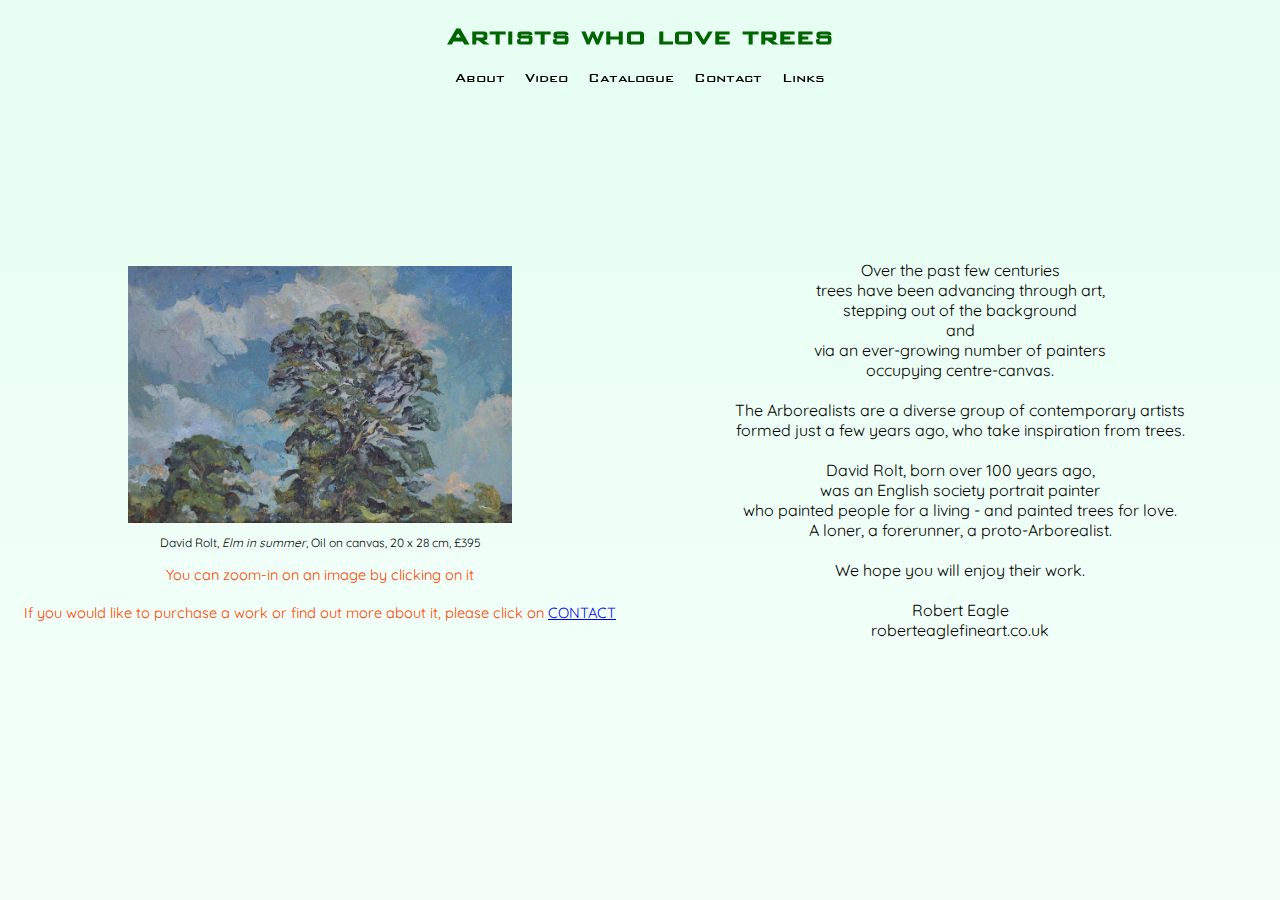
<file: about.html>
<!DOCTYPE html>
<html lang="en">
  <head>
    <meta charset="UTF-8" />
    <meta name="viewport" content="width=device-width, initial-scale=1.0" />
    <title>Artists who love trees</title>
    <link
      rel="preload"
      href="assets/bank-gothic-med/adfd298e421945768d7bf13da3ee8a45.woff2"
      as="font"
      type="font/woff2"
      crossorigin
    />
    <link
      href="https://fonts.googleapis.com/css2?family=Quicksand:wght@500&display=swap"
      rel="stylesheet"
    />
    <link rel="stylesheet" href="assets/alt/css/magnific-popup.css" />
    <link rel="stylesheet" href="assets/alt/css/main.css" />
  </head>
  <body>
    <div class="header">
      <!-- Title -->
      <div class="title">
        <h1>Artists who love trees</h1>
      </div>
      <!-- Navbar -->
      <div class="navbar">
        <a class="nav-item" href="about.html">About</a>
        <a class="nav-item" href="video.html">Video</a>
        <a class="nav-item" href="index.html">Catalogue</a>
        <a class="nav-item" href="contact.html">Contact</a>
        <a class="nav-item" href="links.html">Links</a>
      </div>
    </div>

    <div class="wrapper">
      <div class="container" style="width: 50%;">
        <img
          class="image"
          href="assets/alt/images/0032_Rolt,David_Elminsummer.jpg"
          src="assets/alt/images/0032_Rolt,David_Elminsummer.jpg"
          style="width: 60%;"
        />
        <p>
          David Rolt, <i>Elm in summer</i>, Oil on canvas, 20 x 28 cm, £395<br /><br /><span
            class="zoom-in"
            >You can zoom-in on an image by clicking on it<br /><br />If you
            would like to purchase a work or find out more about it, please
            click on <a href="contact.html">CONTACT</a></span
          >
        </p>
      </div>
      <div class="container" style="width: 50%;">
        <p class="about" style="font-size: 12pt;">
          Over the past few centuries<br />
          trees have been advancing through art,<br />
          stepping out of the background<br />and<br />via an ever-growing
          number of painters<br />
          occupying centre-canvas.<br /><br />
          The Arborealists are a diverse group of contemporary artists<br />
          formed just a few years ago, who take inspiration from trees.<br /><br />
          David Rolt, born over 100 years ago,<br />
          was an English society portrait painter<br />
          who painted people for a living - and painted trees for love.<br />
          A loner, a forerunner, a proto-Arborealist.<br /><br />
          We hope you will enjoy their work.<br /><br />
          Robert Eagle<br />
          roberteaglefineart.co.uk
        </p>
      </div>
    </div>

    <script src="assets/alt/scripts/jquery-3.5.0.min.js"></script>
    <script src="assets/alt/scripts/jquery.magnific-popup.min.js"></script>
    <script>
      $(document).ready(function () {
        if ($(window).height() < 400) {
          $('.title').css('display', 'none')
        }

        let height
        if ($(window).width() > 850) {
          height = $(window).height()
        } else {
          height = $(window).height() - 30
        }
        $('.container').css('height', height + 'px')

        $(window).resize(function () {
          if ($(window).height() < 400) {
            $('.title').css('display', 'none')
          }
          if ($(window).height() > 400) {
            $('.title').css('display', 'flex')
          }

          if ($(window).width() > 850) {
            height = $(window).height()
          } else {
            height = $(window).height() - 30
          }
          $('.container').css('height', height + 'px')
        })

        $('.image').magnificPopup({
          type: 'image',
          mainClass: 'mfp-with-zoom',
          zoom: {
            enabled: true,
            duration: 600,
            easing: 'ease-in-out',
          },
        })
      })
    </script>
  </body>
</html>
</file>
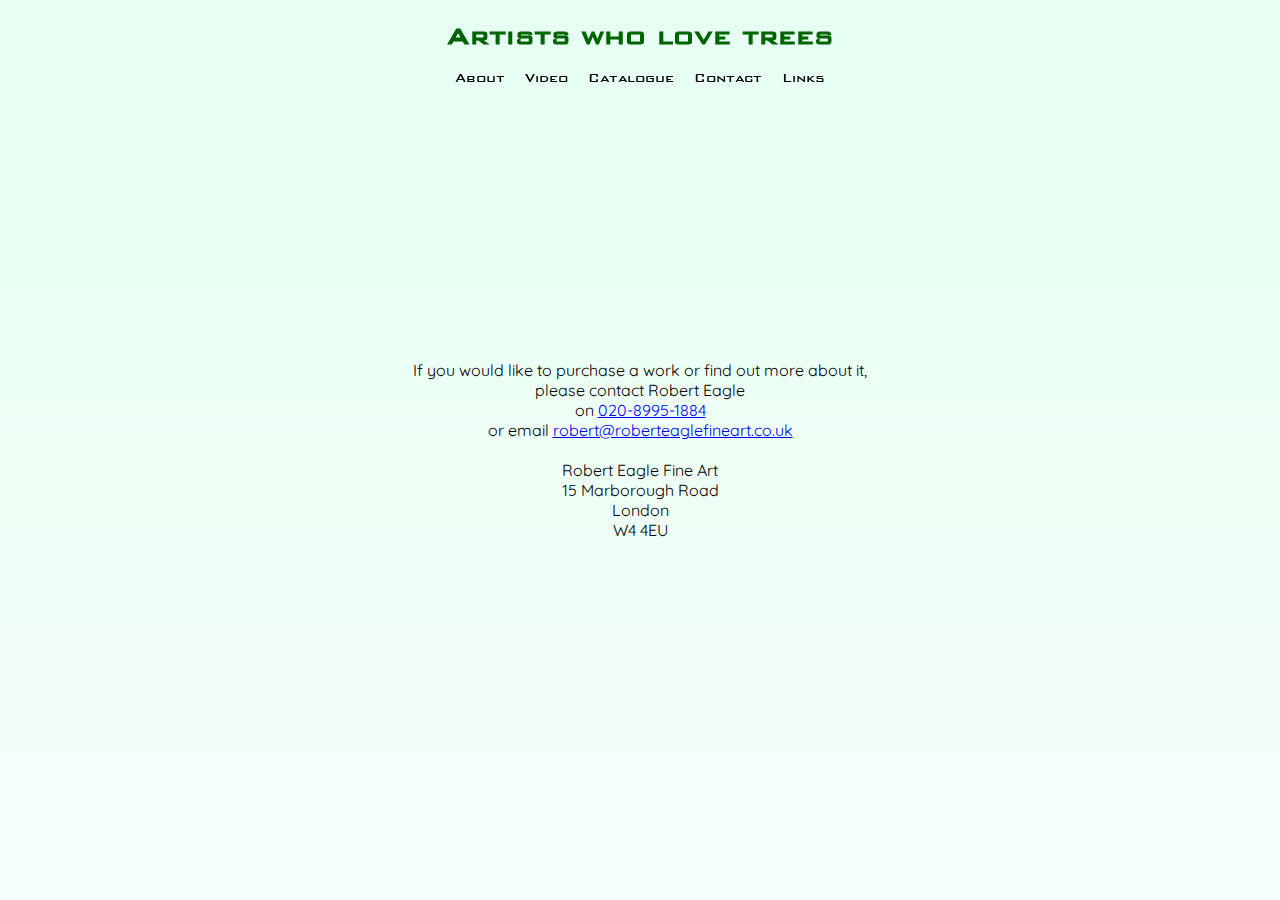
<file: contact.html>
<!DOCTYPE html>
<html lang="en">
  <head>
    <meta charset="UTF-8" />
    <meta name="viewport" content="width=device-width, initial-scale=1.0" />
    <title>Artists who love trees</title>
    <link
      rel="preload"
      href="assets/bank-gothic-med/adfd298e421945768d7bf13da3ee8a45.woff2"
      as="font"
      type="font/woff2"
      crossorigin
    />
    <link
      href="https://fonts.googleapis.com/css2?family=Quicksand:wght@500&display=swap"
      rel="stylesheet"
    />
    <link rel="stylesheet" href="assets/alt/css/main.css" />
  </head>
  <body>
    <div class="header">
      <!-- Title -->
      <div class="title">
        <h1>Artists who love trees</h1>
      </div>
      <!-- Navbar -->
      <div class="navbar">
        <a class="nav-item" href="about.html">About</a>
        <a class="nav-item" href="video.html">Video</a>
        <a class="nav-item" href="index.html">Catalogue</a>
        <a class="nav-item" href="contact.html">Contact</a>
        <a class="nav-item" href="links.html">Links</a>
      </div>
      <br /><br />
    </div>
    <div class="container">
      <p style="font-size: 12pt;">
        If you would like to purchase a work or find out more about it,
        <br />please contact Robert Eagle<br />on
        <a href="tel:020-8995-1884">020-8995-1884</a><br />
        or email
        <a href="mailto:robert@roberteaglefineart.co.uk"
          >robert@roberteaglefineart.co.uk</a
        ><br /><br />Robert Eagle Fine Art<br />15 Marborough Road<br />London<br />W4
        4EU
      </p>
    </div>

    <script src="assets/alt/scripts/jquery-3.5.0.min.js"></script>
    <script>
      $(document).ready(function () {
        if ($(window).height() < 400) {
          $('.title').css('display', 'none')
        }

        let height
        if ($(window).width() > 850) {
          height = $(window).height()
        } else {
          height = $(window).height() - 30
        }
        $('.container').css('height', height + 'px')

        $(window).resize(function () {
          if ($(window).height() < 400) {
            $('.title').css('display', 'none')
          }
          if ($(window).height() > 400) {
            $('.title').css('display', 'flex')
          }

          if ($(window).width() > 850) {
            height = $(window).height()
          } else {
            height = $(window).height() - 30
          }
          $('.container').css('height', height + 'px')
        })
      })
    </script>
  </body>
</html>
</file>
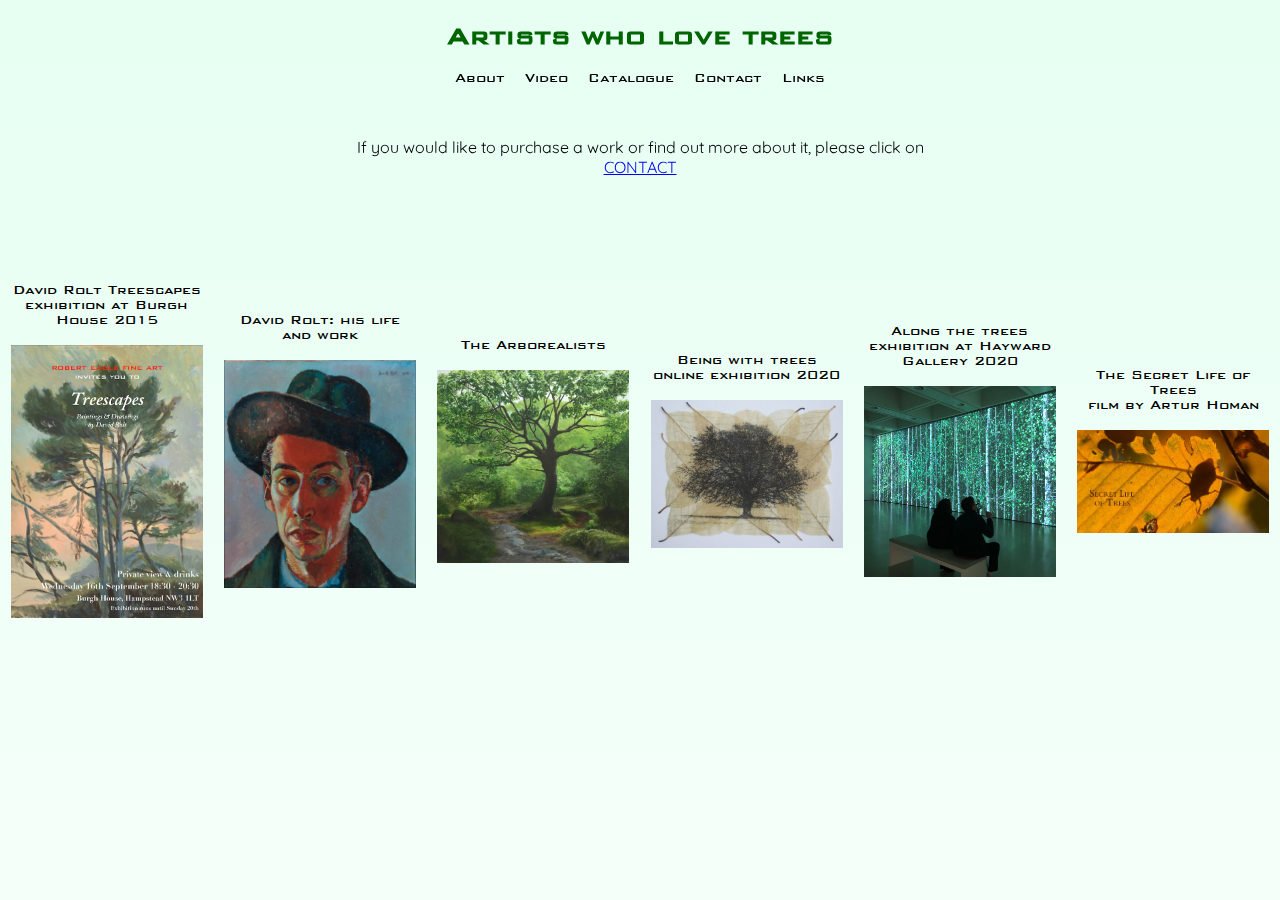
<file: links.html>
<!DOCTYPE html>
<html lang="en">
  <head>
    <meta charset="UTF-8" />
    <meta name="viewport" content="width=device-width, initial-scale=1.0" />
    <title>Artists who love trees</title>
    <link
      rel="preload"
      href="assets/bank-gothic-med/adfd298e421945768d7bf13da3ee8a45.woff2"
      as="font"
      type="font/woff2"
      crossorigin
    />
    <link
      href="https://fonts.googleapis.com/css2?family=Quicksand:wght@500&display=swap"
      rel="stylesheet"
    />
    <link rel="stylesheet" href="assets/alt/css/main.css" />
  </head>
  <body>
    <div class="header">
      <!-- Title -->
      <div class="title">
        <h1>Artists who love trees</h1>
      </div>
      <!-- Navbar -->
      <div class="navbar">
        <a class="nav-item" href="about.html">About</a>
        <a class="nav-item" href="video.html">Video</a>
        <a class="nav-item" href="index.html">Catalogue</a>
        <a class="nav-item" href="contact.html">Contact</a>
        <a class="nav-item" href="links.html">Links</a>
      </div>
      <br /><br />
      <!-- Purchase instruction -->
      <p id="p-ins" style="font-size: 12pt;">
        If you would like to purchase a work or find out more about it, please
        click on <a href="contact.html">CONTACT</a>
      </p>
    </div>
    <div class="wrapper">
      <!-- david rolt treescapes -->
      <div class="container" style="width: 17%;">
        <a
          class="nav-item"
          href="https://www.roberteaglefineart.co.uk/2020/05/09/from-the-archive-david-rolt-exhibition-2015.html"
          >David Rolt Treescapes<br />exhibition at Burgh House 2015</a
        >
        <br />
        <a
          class="img-holder"
          href="https://www.roberteaglefineart.co.uk/2020/05/09/from-the-archive-david-rolt-exhibition-2015.html"
          ><img
            src="assets/alt/links/000Y_Treescapes invitation (Dawn treescape).png"
            style="width: 90%; cursor: pointer;"
        /></a>
      </div>

      <!-- david rolt -->
      <div class="container" style="width: 17%;">
        <a
          class="nav-item"
          href="https://roberteaglefineart.co.uk/artists/rolt-david"
          >David Rolt: his life and work</a
        >
        <br />
        <a
          class="img-holder"
          href="https://roberteaglefineart.co.uk/artists/rolt-david"
          ><img
            src="assets/alt/links/000X-Rolt,David_Self-Portrait-in-black-hat.jpg"
            style="width: 90%; cursor: pointer;"
        /></a>
      </div>
      <!-- arborealists -->
      <div class="container" style="width: 17%;">
        <a class="nav-item" href="https://arborealists.com">The Arborealists</a>
        <br />
        <a class="img-holder" href="https://arborealists.com"
          ><img
            src="assets/alt/links/Wedlake Hatton, Jacqueline _hidden.jpg"
            style="width: 90%; cursor: pointer;"
        /></a>
      </div>
      <!-- Being with trees -->
      <div class="container" style="width: 17%;">
        <a class="nav-item" href="https://beingwithtrees.weebly.com"
          >Being with trees<br />online exhibition 2020</a
        >
        <br />
        <a class="img-holder" href="https://beingwithtrees.weebly.com"
          ><img
            src="assets/alt/links/Being_with_trees.jpg"
            style="width: 90%; cursor: pointer;"
        /></a>
      </div>
      <!-- Along the trees -->
      <div class="container" style="width: 17%;">
        <a
          class="nav-item"
          href="https://www.southbankcentre.co.uk/whats-on/exhibitions/hayward-gallery-art/among-the-trees"
          >Along the trees<br />exhibition at Hayward Gallery 2020</a
        >
        <br />
        <a
          class="img-holder"
          href="https://www.southbankcentre.co.uk/whats-on/exhibitions/hayward-gallery-art/among-the-trees"
          ><img
            src="assets/alt/links/Among-the-trees_Hayward.jpeg"
            style="width: 90%; cursor: pointer;"
        /></a>
      </div>
      <!-- The Secret Life of Trees -->
      <div class="container" style="width: 17%;">
        <a class="nav-item" href="https://vimeo.com/64105157"
          >The Secret Life of Trees<br />film by Artur Homan</a
        >
        <br />
        <a class="img-holder" href="https://vimeo.com/64105157"
          ><img
            src="assets/alt/links/Secret_life_of-trees.png"
            style="width: 90%; cursor: pointer;"
        /></a>
      </div>
    </div>

    <script src="assets/alt/scripts/jquery-3.5.0.min.js"></script>
    <script>
      $(document).ready(function () {
        if ($(window).height() < 400) {
          $('.title').css('display', 'none')
          $('#p-ins').css('display', 'none')
        }

        let height
        if ($(window).width() > 850) {
          height = $(window).height()
        } else {
          height = $(window).height() - 30
        }
        $('.container').css('height', height + 'px')

        $(window).resize(function () {
          if ($(window).height() < 400) {
            $('.title').css('display', 'none')
            $('#p-ins').css('display', 'none')
          }
          if ($(window).height() > 400) {
            $('.title').css('display', 'flex')
            $('#p-ins').css('display', 'block')
          }

          if ($(window).width() > 850) {
            height = $(window).height()
          } else {
            height = $(window).height() - 30
          }
          $('.container').css('height', height + 'px')
        })
      })
    </script>
  </body>
</html>
</file>
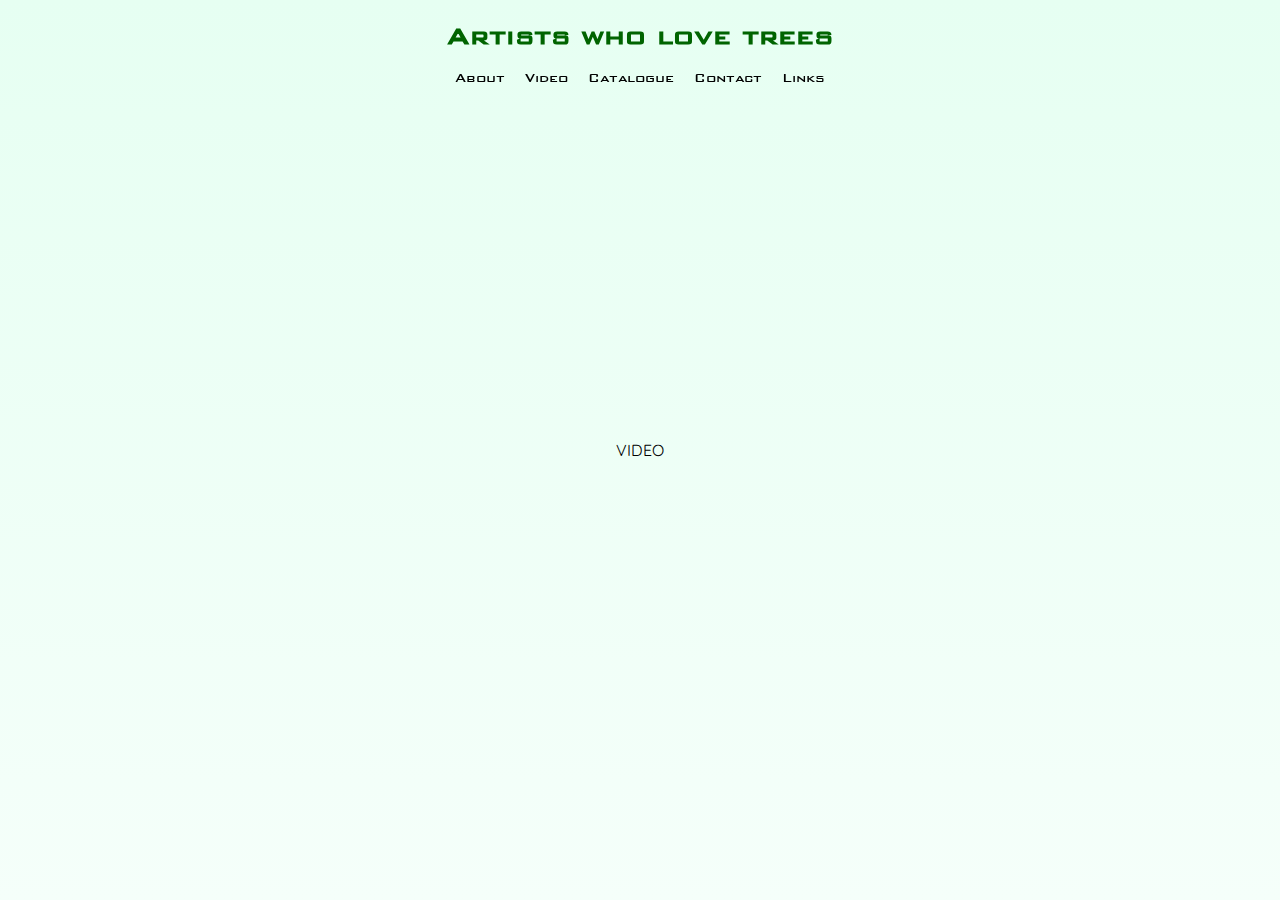
<file: video.html>
<!DOCTYPE html>
<html lang="en">
  <head>
    <meta charset="UTF-8" />
    <meta name="viewport" content="width=device-width, initial-scale=1.0" />
    <title>Artists who love trees</title>
    <link
      rel="preload"
      href="assets/bank-gothic-med/adfd298e421945768d7bf13da3ee8a45.woff2"
      as="font"
      type="font/woff2"
      crossorigin
    />
    <link
      href="https://fonts.googleapis.com/css2?family=Quicksand:wght@500&display=swap"
      rel="stylesheet"
    />
    <link rel="stylesheet" href="assets/alt/css/main.css" />
  </head>
  <body>
    <div class="header">
      <!-- Title -->
      <div class="title">
        <h1>Artists who love trees</h1>
      </div>
      <!-- Navbar -->
      <div class="navbar">
        <a class="nav-item" href="about.html">About</a>
        <a class="nav-item" href="video.html">Video</a>
        <a class="nav-item" href="index.html">Catalogue</a>
        <a class="nav-item" href="contact.html">Contact</a>
        <a class="nav-item" href="links.html">Links</a>
      </div>
      <br /><br />
    </div>
    <div class="container">
      <p style="font-size: 12pt;">
        VIDEO
      </p>
    </div>

    <script src="assets/alt/scripts/jquery-3.5.0.min.js"></script>
    <script>
      $(document).ready(function () {
        if ($(window).height() < 400) {
          $('.title').css('display', 'none')
        }

        let height
        if ($(window).width() > 850) {
          height = $(window).height()
        } else {
          height = $(window).height() - 30
        }
        $('.container').css('height', height + 'px')

        $(window).resize(function () {
          if ($(window).height() < 400) {
            $('.title').css('display', 'none')
          }
          if ($(window).height() > 400) {
            $('.title').css('display', 'flex')
          }

          if ($(window).width() > 850) {
            height = $(window).height()
          } else {
            height = $(window).height() - 30
          }
          $('.container').css('height', height + 'px')
        })
      })
    </script>
  </body>
</html>
</file>
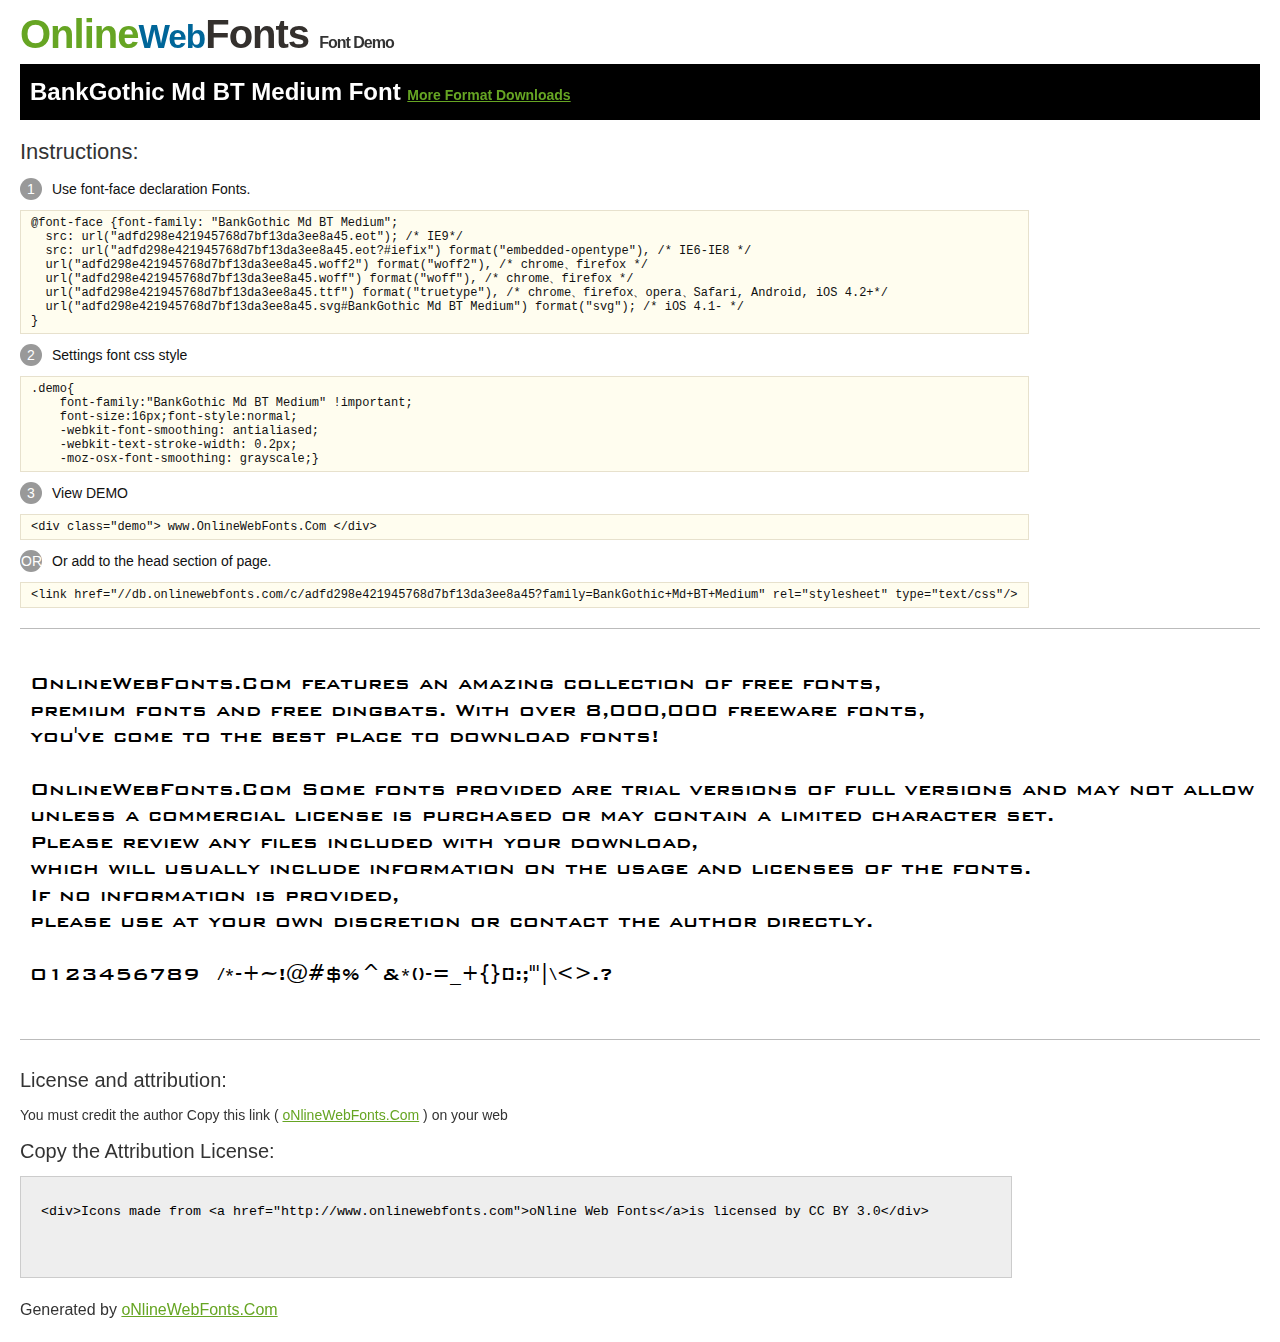
<file: assets/bank-gothic-med/Demo.html>
<!DOCTYPE html>
<html>
<head>
<meta charset="utf-8"/>
<title>BankGothic Md BT Medium Font - OnlineWebFonts.COM</title>
<style type="text/css">
@font-face {font-family: "BankGothic Md BT Medium";
  src: url("adfd298e421945768d7bf13da3ee8a45.eot"); /* IE9*/
  src: url("adfd298e421945768d7bf13da3ee8a45.eot?#iefix") format("embedded-opentype"), /* IE6-IE8 */
  url("adfd298e421945768d7bf13da3ee8a45.woff2") format("woff2"), /* chrome、firefox */
  url("adfd298e421945768d7bf13da3ee8a45.woff") format("woff"), /* chrome、firefox */
  url("adfd298e421945768d7bf13da3ee8a45.ttf") format("truetype"), /* chrome、firefox、opera、Safari, Android, iOS 4.2+*/
  url("adfd298e421945768d7bf13da3ee8a45.svg#BankGothic Md BT Medium") format("svg"); /* iOS 4.1- */
}
*{margin:0;padding:0;list-style:none;}pre{border:solid 1px #e7e1cd;background-color:#fffdef;overflow:auto;font-size:12px;line-height:14px;margin-top:10px;margin-right:0;margin-bottom:10px;margin-left:0;padding-top:5px;padding-right:10px;padding-bottom:5px;padding-left:10px;}.demo pre{color:#000;line-height: 1.2em;font-family:"BankGothic Md BT Medium"!important;font-size:22px;background-color:#FFF;border-top-width:0px;border-right-width:0px;border-bottom-width:0px;border-left-width:0px;}body{font-family:sans-serif;line-height:1.5;font-size:16px;padding:20px;color:#333;}:hover,:before,:after{-webkit-transition:all 0.1s ease-in;-moz-transition:all 0.1s ease-in;-ms-transition:all 0.1s ease-in;-o-transition:all 0.1s ease-in;transition:all 0.1s ease-in;}*{-moz-box-sizing:border-box;-webkit-box-sizing:border-box;box-sizing:border-box;margin:0;padding:0;}a{color:#66A523;}h1.logo{font-size:40px;letter-spacing:-1px;margin-top:-16px;}h1.logo strong{font-size:16px;font-family:sans-serif;color:#333;}h1.logo a{color:#34302d;text-decoration:none;}h1.logo a span{color:#66A523;}h1.logo a small{color:#006699;}.info{float:left;font-size:14px;margin-top:15px;}.info ul{margin-left:0px;color:#111;margin-bottom:20px;}.info .exs{font-size:12px;color:#666;margin-left:35px;display:block;}.info ul li{margin-top:10px;list-style:none;}.info .numno{color:#fff;border-radius:20px;padding:1px;display:inline-block;width:22px;height:22px;text-align:center;margin-right:10px;background-color:#999999;}.info ul strong{font-weight:normal;color:#000;}.info .inst{font-size:22px;margin-bottom:10px;}.demo{float:left;width:100%;height:auto;border-top-width:1px;border-top-style:solid;border-top-color:#bbb;border-bottom-width:1px;border-bottom-style:solid;border-bottom-color:#bbb;padding-bottom:10px;}.demo .demo_svg{float:left;height:auto;width:100px;margin-right:5px;margin-left:5px;margin-bottom:10px;}.demo .demo_svg i{float:left;height:80px;width:80px;text-align:center;font-size:40px;margin-left:10px;line-height:80px;color:#777;}.demo .demo_svg .code{float:left;height:20px;width:100%;overflow:hidden;text-align:center;line-height:20px;font-size:11px;color:#666;}.demo .demo_svg .txt{float:left;height:20px;width:100%;font-size:11px;text-align:center;white-space:nowrap;overflow:hidden;line-height:20px;}.demo .demo_svg:hover i{font-size:60px;color:#333;}.by{padding-top:15px;float:left;width:100%;margin-top:10px;margin-right:0;margin-bottom:10px;margin-left:0;}.by{margin-bottom:10px;font-size:20px;}.by .attr{font-size:14px;color:#333;padding-top:10px;padding-bottom:10px;}textarea{width:80%;height:auto;border:1px solid #CCC;resize:none;background:#EEE;padding:20px;float:left;margin-top:10px;line-height:30px;}#footer{float:left;width:100%;margin-top:10px;padding-bottom:20px;}h2{background-color:#000;padding-top:10px;padding-bottom:10px;padding-left:10px;color:#FFF;}
</style>
</head>
<body>
<h1 class="logo"> <a href="http://www.onlinewebfonts.com/"> <span>Online</span><small>Web</small>Fonts</a> <strong>Font Demo</strong></h1>
<h2>
BankGothic Md BT Medium Font <a style="font-size:14px;" href="http://www.onlinewebfonts.com/download/adfd298e421945768d7bf13da3ee8a45" target="_blank">More Format Downloads</a></h2>
<div class="info">
  <div class="inst">Instructions:</div>
  <ul>
    <li>
      <p> <span class="numno">1</span>Use font-face declaration Fonts.<br />
        <span class="exs">
        <pre>
@font-face {font-family: "BankGothic Md BT Medium";
  src: url("adfd298e421945768d7bf13da3ee8a45.eot"); /* IE9*/
  src: url("adfd298e421945768d7bf13da3ee8a45.eot?#iefix") format("embedded-opentype"), /* IE6-IE8 */
  url("adfd298e421945768d7bf13da3ee8a45.woff2") format("woff2"), /* chrome、firefox */
  url("adfd298e421945768d7bf13da3ee8a45.woff") format("woff"), /* chrome、firefox */
  url("adfd298e421945768d7bf13da3ee8a45.ttf") format("truetype"), /* chrome、firefox、opera、Safari, Android, iOS 4.2+*/
  url("adfd298e421945768d7bf13da3ee8a45.svg#BankGothic Md BT Medium") format("svg"); /* iOS 4.1- */
}
</pre>
      </span> 
    </li>
    <li>
      <p> <span class="numno">2</span>Settings font css style <br />
      <span class="exs">
<pre>
.demo{
    font-family:"BankGothic Md BT Medium" !important;
    font-size:16px;font-style:normal;
    -webkit-font-smoothing: antialiased;
    -webkit-text-stroke-width: 0.2px;
    -moz-osx-font-smoothing: grayscale;}
</pre>
      </span> 
    </li>
    <li>
      <p> <span class="numno">3</span>View DEMO <br />
      <span class="exs"><pre>
&lt;div class="demo"&gt; www.OnlineWebFonts.Com &lt;/div&gt;
</pre></span> 
    </li>
    <li>
      <p> <span class="numno">OR</span>Or add to the head section of page. <br />
      <span class="exs"><pre>
&lt;link href="//db.onlinewebfonts.com/c/adfd298e421945768d7bf13da3ee8a45?family=BankGothic+Md+BT+Medium" rel="stylesheet" type="text/css"/&gt;
</pre></span> 
    </li>
  </ul>
</div>
<div class="demo">
<pre>

OnlineWebFonts.Com features an amazing collection of free fonts,
premium fonts and free dingbats. With over 8,000,000 freeware fonts, 
you've come to the best place to download fonts! 

OnlineWebFonts.Com Some fonts provided are trial versions of full versions and may not allow embedding 
unless a commercial license is purchased or may contain a limited character set. 
Please review any files included with your download, 
which will usually include information on the usage and licenses of the fonts. 
If no information is provided, 
please use at your own discretion or contact the author directly. 

0123456789  /*-+~!@#$%^&*()-=_+{}[]:;"'|\<>.?

</pre>
</div>

<div class="by">
<div class="by_title">License and attribution:</div>
<div class="attr">You must credit the author Copy this link ( <a href="http://www.onlinewebfonts.com" target="_blank">oNlineWebFonts.Com</a> ) on your web </div><div class="usetitle">Copy the Attribution License:</div>
<textarea onclick="this.focus();this.select();">&lt;div&gt;Icons made from &lt;a href="http://www.onlinewebfonts.com"&gt;oNline Web Fonts&lt;/a&gt;is licensed by CC BY 3.0&lt;/div&gt;</textarea>
</div>
<div id="footer">
    <div>Generated by <a href="http://www.onlinewebfonts.com" target="_blank">oNlineWebFonts.Com</a></div>
</div>
</body>
</html>
</file>
<file: assets/alt/css/main.css>
@font-face {
  font-family: 'BankGothic Md BT Medium';
  src: url('../../bank-gothic-med/adfd298e421945768d7bf13da3ee8a45.eot'); /* IE9*/
  src: url('../../bank-gothic-med/adfd298e421945768d7bf13da3ee8a45.eot?#iefix')
      format('embedded-opentype'),
    /* IE6-IE8 */
      url('../../bank-gothic-med/adfd298e421945768d7bf13da3ee8a45.woff2')
      format('woff2'),
    /* chrome、firefox */
      url('../../bank-gothic-med/adfd298e421945768d7bf13da3ee8a45.woff')
      format('woff'),
    /* chrome、firefox */
      url('../../bank-gothic-med/adfd298e421945768d7bf13da3ee8a45.ttf')
      format('truetype'),
    /* chrome、firefox、opera、Safari, Android, iOS 4.2+*/
      url('../../bank-gothic-med/adfd298e421945768d7bf13da3ee8a45.svg#BankGothic Md BT Medium')
      format('svg'); /* iOS 4.1- */
}

body {
  background-image: linear-gradient(#e6fff2, mintcream);
  /* overflow: hidden; */
  margin: 0;
}

.wrapper {
  display: flex;
}

.container {
  display: flex;
  flex-direction: column;
  justify-content: center;
  align-items: center;
  /* overflow: hidden; */
}

/* for links images */
.img-holder {
  display: flex;
  justify-content: center;
  align-items: center;
}

.header {
  position: fixed;
  left: 50%;
  transform: translateX(-50%);
  z-index: 1;
  text-align: center;
}

@media only screen and (max-width: 850px) {
  .container {
    margin-top: 30px;
  }
  .title,
  p,
  .about,
  .nav-item,
  .zoom-in {
    font-size: 7pt !important;
  }
  .navbar {
    margin-top: 5px;
  }
}

.title {
  display: flex;
  justify-content: center;
  font-family: 'BankGothic Md BT Medium';
  color: darkgreen;
  font-size: 11pt;
}

.navbar {
  padding: 0 30%;
  display: flex;
  justify-content: center;
  z-index: 2;
}

.nav-item {
  padding: 0 10px;
  text-decoration: none;
  color: black;
  font-family: 'BankGothic Md BT Medium';
  font-size: 11pt;
  text-align: center;
}

img {
  width: 50%;
  /* height: auto; */
  cursor: zoom-in;
}

p {
  font-family: 'Quicksand', sans-serif;
  font-size: 9pt;
  text-align: center;
}

.zoom-in {
  font-size: 11pt;
  color: orangered;
}

iframe {
  width: 50%;
  height: 100%;
}
</file>
